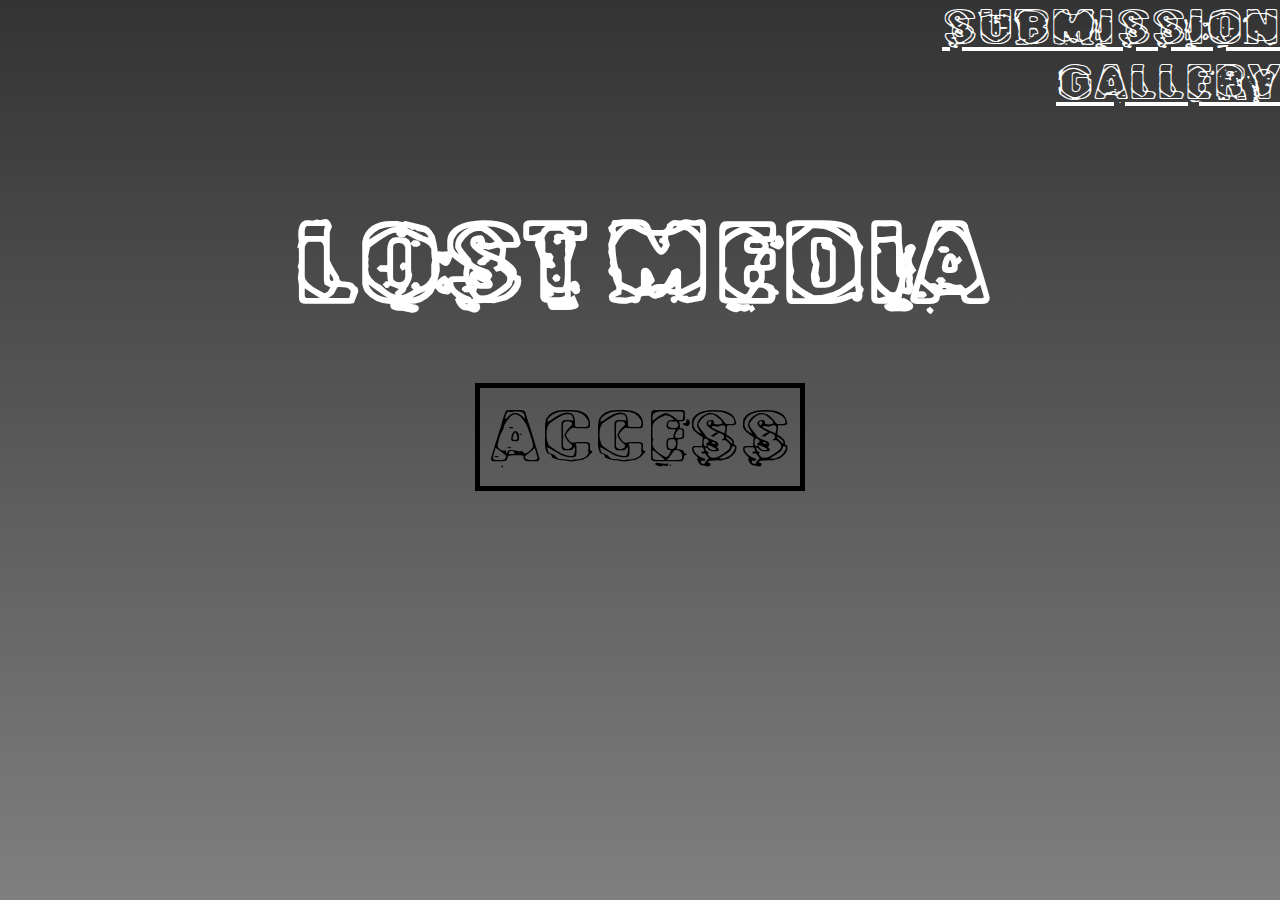
<file: LOST_MEDIA_Website/index.html>
<html>
<head>
    <meta charset="UTF-8">
    <meta name="viewport" content="width=device-width, initial-scale=1.0">
    <title>LOST_MEIDA</title>
    <link rel = "stylesheet" href = "Style.css">
</head>
<body>

<section id ="banner">
    <div class="navbar">
        <nav><a href = "Submission.html">Submission</a></nav>
        <nav><a href="Gallery.html">Gallery</a></nav>

    </div>
    <video autoplay loop muted playsinline class="Background-clip">
        <source src = "Images/Wall_Bounce.mp4" type = "video/mp4">
    </video>
    <div class="banner-text">
        <h1>LOST MEDIA</h1>
        <div class="banner_btn">
            <a href = "Message.html"><span></span>Access</a>
        
        </div>
    </div>

</section>


</body>



</html>
</file>
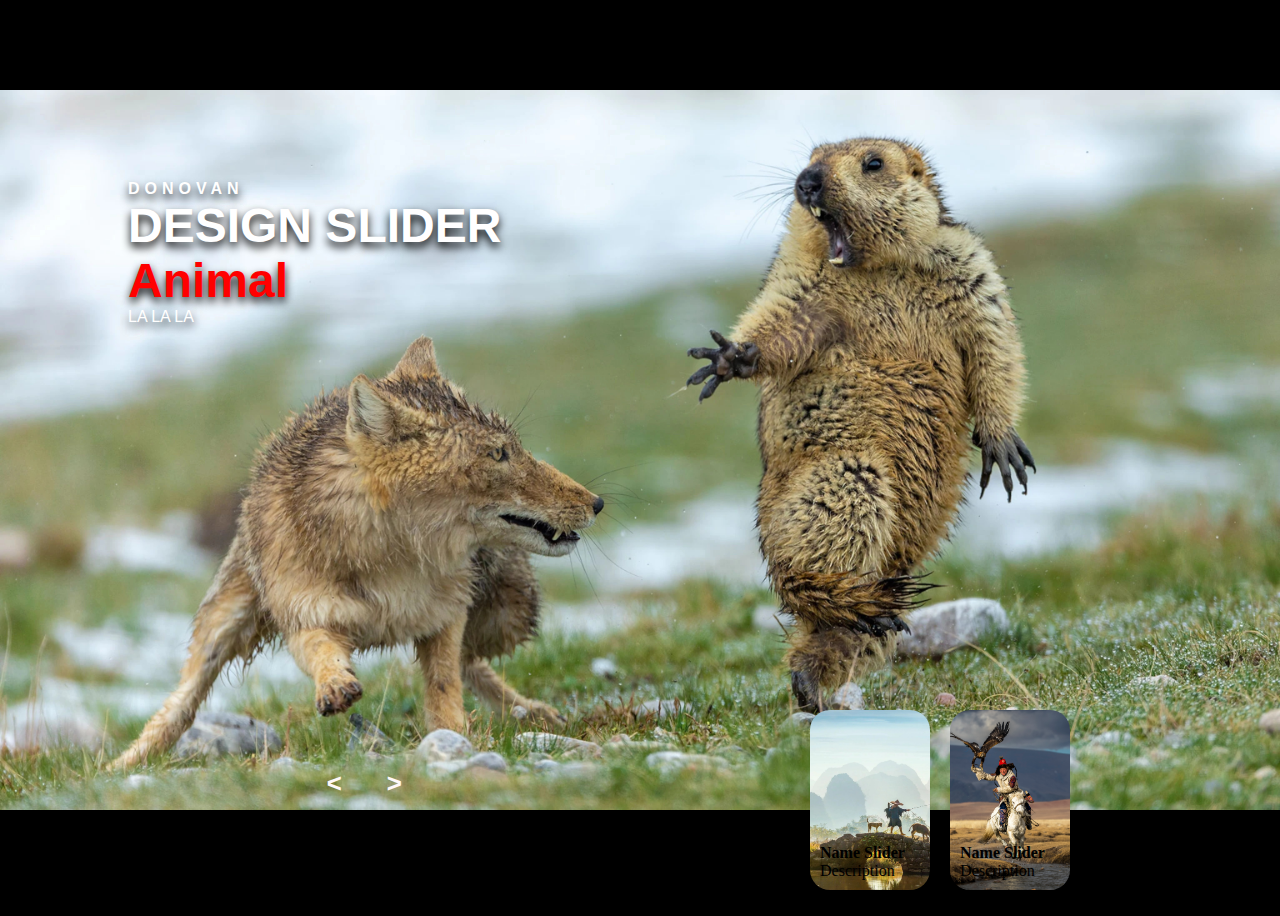
<file: LOST_MEDIA_Website/Gallery.html>
<html>
<head>
    <meta charset="UTF-8">
    <meta name="viewport" content="width=device-width, initial-scale=1.0">
    <title>Gallery</title>
    <link rel = "stylesheet" href = "Gallery.css">
</head>
<body>
    <div class="carousel next prev">
        <div class="list">
            <div class="item">
                <img src = "Images/IMG_1.jpeg">
                <div class="content">
                    <div class="author">DONOVAN</div>
                    <div class="title">DESIGN SLIDER</div>
                    <div class="topic">Animal</div>
                    <div class="des">LA LA LA</div>
                    <div class="button">
                    </div>

                </div>
            </div>
            <div class="item">
                <img src = "Images/IMG_2.jpg">
                <div class="content">
                    <div class="author">DONOVAN</div>
                    <div class="title">DESIGN SLIDER</div>
                    <div class="topic">Animal</div>
                    <div class="des">LA LA LA</div>
                    <div class="button">
                    </div>

                </div>
            </div>
            <div class="item">
                <img src = "Images/IMG_ 4.jpg">
                <div class="content">
                    <div class="author">DONOVAN</div>
                    <div class="title">DESIGN SLIDER</div>
                    <div class="topic">Animal</div>
                    <div class="des">LA LA LA</div>
                    <div class="button">
                    </div>

                

                </div>
            </div> 
        </div>
        <!--  THUMBNAIL   -->
        <div class="thumbnail">


            <div class="item">
                <img src = "Images/IMG_2.jpg">
                <div class="content">
                    <div class="title">Name Slider</div>
                    <div class="des">Description</div>
                </div>
            </div>

            <div class="item">
                <img src = "Images/IMG_ 4.jpg">
                <div class="content">
                    <div class="title">Name Slider</div>
                    <div class="des">Description</div>
                </div>
            
            
                
            </div>

            <div class="item">
                <img src = "Images/IMG_1.jpeg">
                <div class="content">
                    <div class="title">Name Slider</div>
                    <div class="des">Description</div>
                </div>
            </div>   


        </div>

    </div>
        <!--  Arrows   -->
    <div class="arrows">
        <button id ="prev"> &lt; </button>
        <button id ="next"> &gt; </button>

        </div>
    <script src = "Gallery.js"></script>
</body>
</html>
</file>
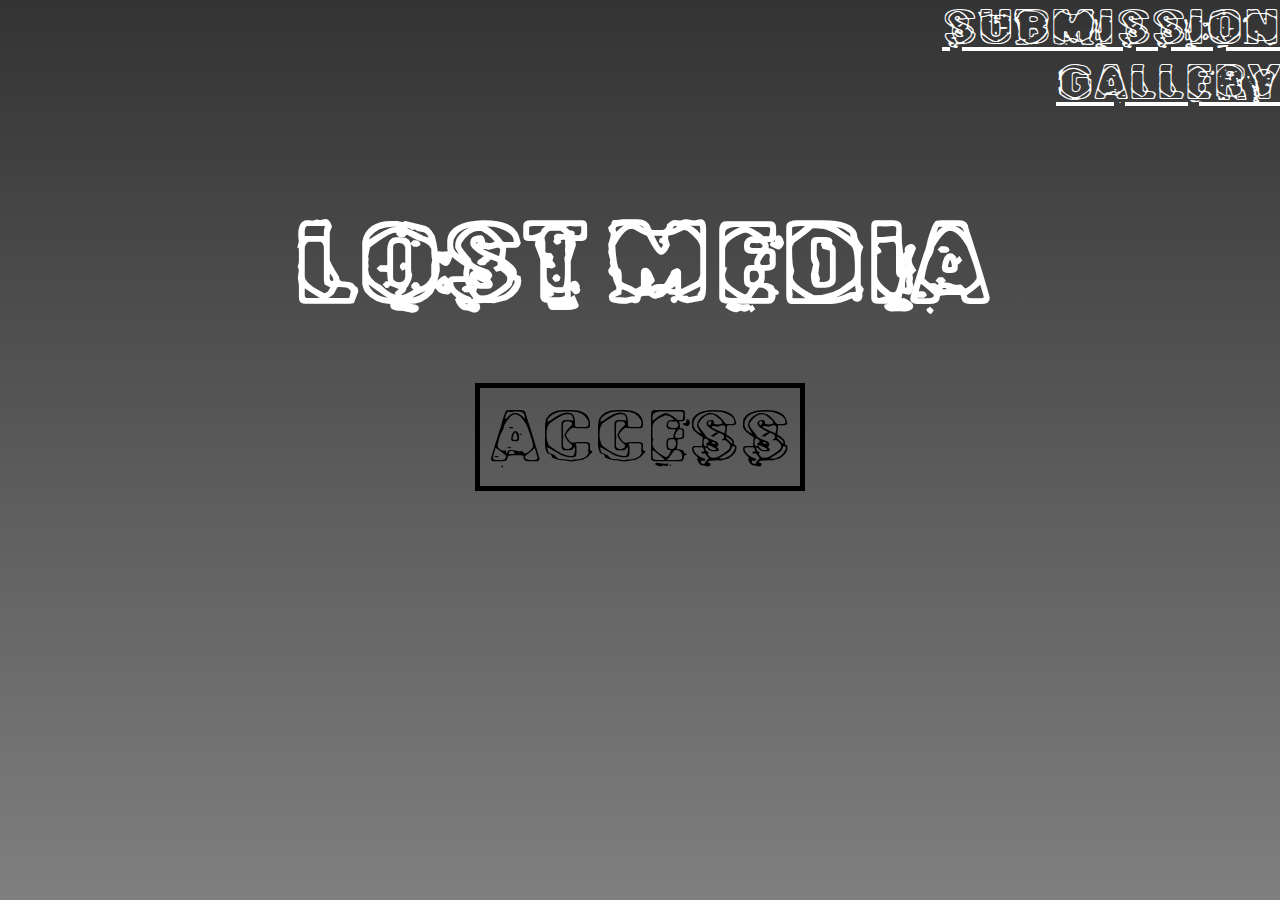
<file: LOST_MEDIA_Website/LOST_MEDIA.html>
<html>
<head>
    <meta charset="UTF-8">
    <meta name="viewport" content="width=device-width, initial-scale=1.0">
    <title>LOST_MEIDA</title>
    <link rel = "stylesheet" href = "Style.css">
</head>
<body>

<section id ="banner">
    <div class="navbar">
        <nav><a href = "Submission.html">Submission</a></nav>
        <nav><a href="Gallery.html">Gallery</a></nav>

    </div>
    <video autoplay loop muted playsinline class="Background-clip">
        <source src = "Images/Wall_Bounce.mp4" type = "video/mp4">
    </video>
    <div class="banner-text">
        <h1>LOST MEDIA</h1>
        <div class="banner_btn">
            <a href = "Message.html"><span></span>Access</a>
        
        </div>
    </div>

</section>


</body>



</html>
</file>
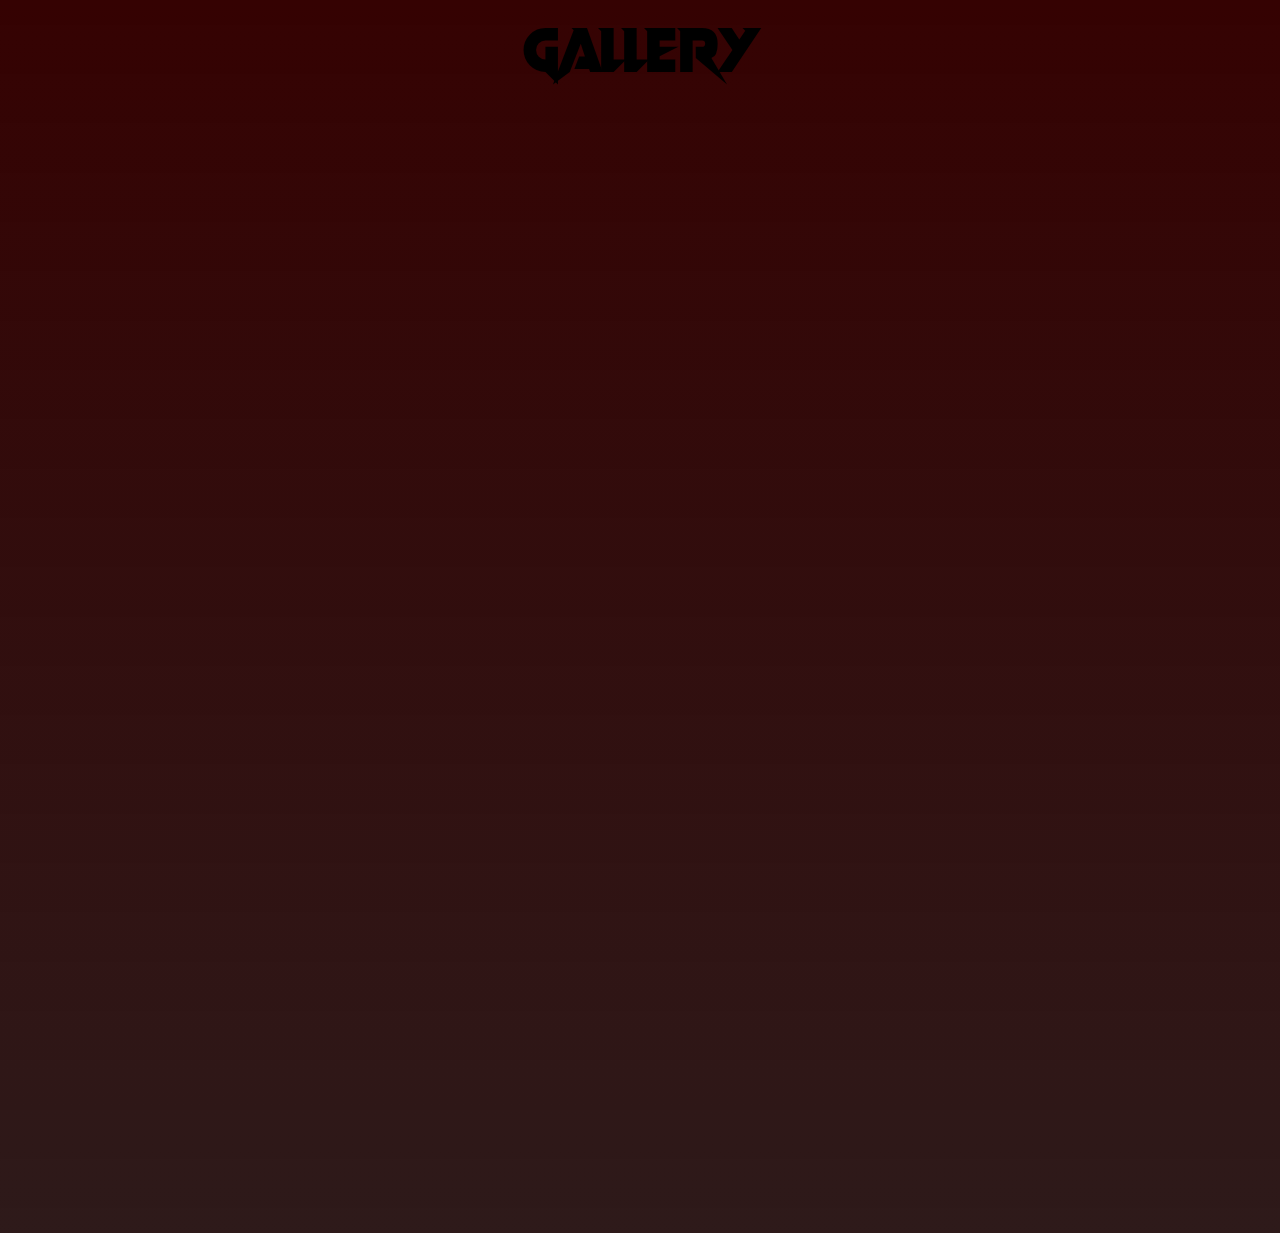
<file: LOST_MEDIA_Website/Message.html>
<html>
<head>
    <meta charset="UTF-8">
    <meta name="viewport" content="width=device-width, initial-scale=1.0">
    <title>Message</title>
    <link rel = "stylesheet" href = "Message.css">
</head>

<body>
    <div class="Background">
    </div>
    <div class="navbar">
        <nav><a href="Gallery.html">Gallery</a></nav>
    </div>
    <div class="container">
        <p class = "text-1">"Everything you post online, will stay online forever". </p>
        <p class = "text-2">DON'T LET MESSAGES FROM THE PAST ALTER YOUR PERCEPTION OF THE FUTURE.</p>
        <p class = "text-3">DIGITAL MEDIA IS BEING LOST, DON'T TAKE IT FOR GRANTED.</p>
        <p class = "text-4">SUMBIT YOUR PHOTOS.</p>
        <p class = "text-5">WILL THEY LAST?</p>
    </div>
    <div class="special_btn">
        <a href ="Submission.html">
            <span></span>
            <span></span>
            <span></span>
            <span></span>
            SUBMIT
        </a>
    </div>
</body>
</file>
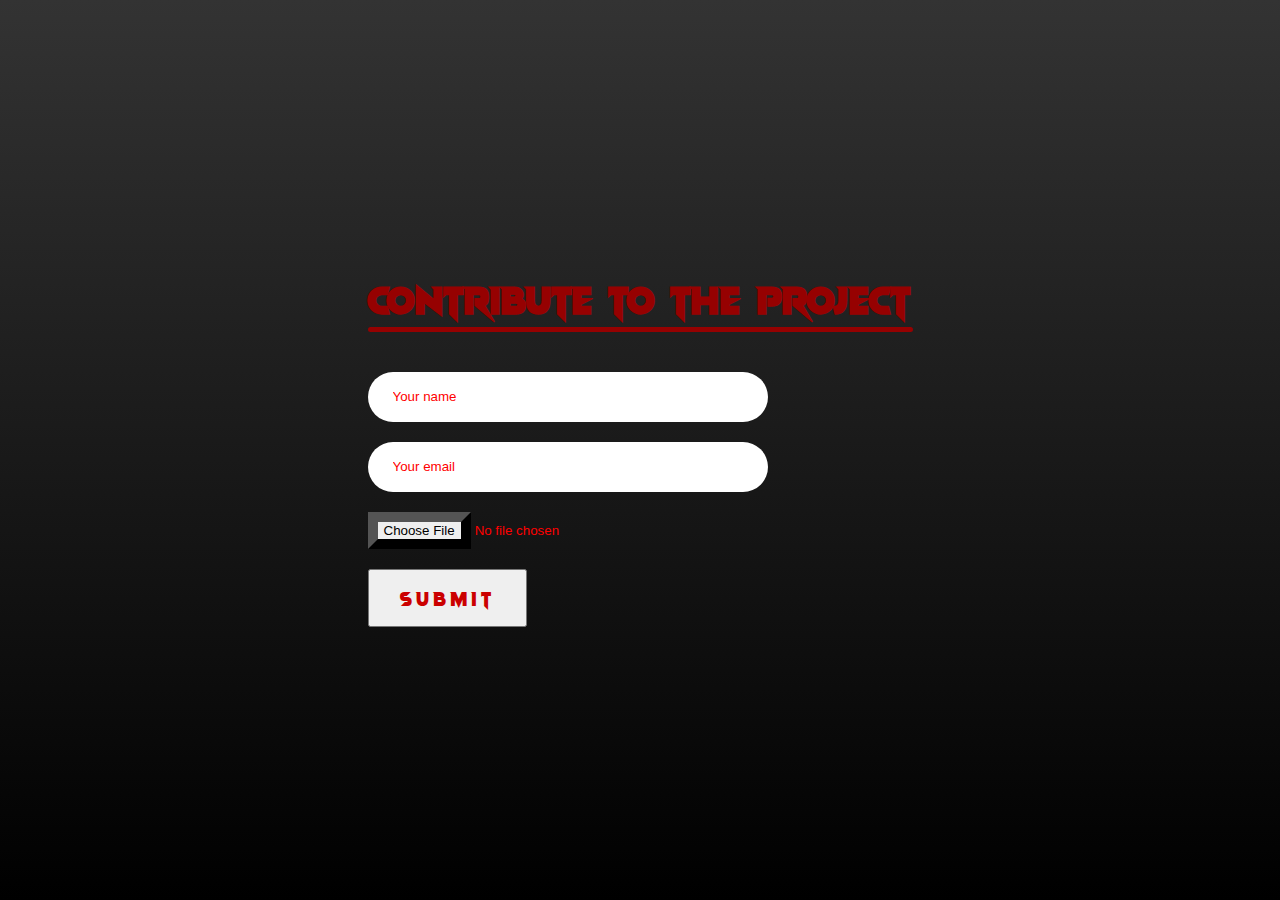
<file: LOST_MEDIA_Website/Submission.html>
<html>
<head>
    <meta charset="UTF-8">
    <meta name="viewport" content="width=device-width, initial-scale=1.0">
    <title>Sumbission</title>
    <link rel = "stylesheet" href = "Submission.css">
</head>
<body>
    <div class="contact-form">
        <form method="POST" action="https://formsubmit.co/LOSTMEDIAPROJECT@gmail.com" enctype="multipart/form-data" class = "contact-left">
            <div class="contact-left-title">
                <h2>Contribute To The Project</h2>
                <hr>
            </div>
            <input type="text" name="name" placeholder="Your name" required class = "contact-input">
            <input type="email" name="email" placeholder="Your email" class = "contact-input" required>
            <input type="file" name="attachment" accept="image/png, image/jpeg, image/HEIC"  required>
            <input type="hidden" name="_autoresponse" value="Thank you for your submission to the Lost Media Project. Your submission will be lost :)">
            <input type="hidden" name="_next" value="https://donovanlthomas.github.io/THELOSTMEDIAPROJECT/LOST_MEDIA_Website/Gallery.html">
            <button type="submit"><a>SUBMIT</a></button>

        </form>
    </div>
</body>
</html>
</file>
<file: LOST_MEDIA_Website/Style.css>
*{
    margin: 0;
    padding: 0;
}
@font-face {
    font-family: "Myfont";
    src: url(Cyberye.ttf);
}
#banner{
    background: linear-gradient(rgba(0, 0, 0, 0.8), rgba(0, 0, 0, 0.5));
    background-position: center;
    height: 100vh;
}
.navbar{
    text-align: right;
    font-size: 3em;
    font-family: "Myfont";
}

.navbar a{
    color: rgb(255, 255, 255);
}

.navbar a:hover{
    color: rgb(0, 0, 0);
}

.Background-clip{
    z-index: -1;
    position: absolute;
    right: 0;
    bottom: 0;
}

.banner-text{
    text-align: center;
    color: rgb(255, 255, 255);
    padding-top: 90px;
    font-family: "Myfont";
    font-size: 55px;

}

.banner_btn{
    margin: 70px auto 0;
}

.banner_btn a {
    font-size: 70px;
    text-decoration: none;
    display: in;
    margin: 0 20px;
    color: black;
    padding: 10px 10px;
    border: 5px solid rgb(0, 0, 0);
    z-index: 1;
    transition: 1s;
}

.banner_btn a span{
    position: absolute;
    top: 350;
    left: 560;
    width: 0%;
    height: 13%;
    background: rgb(0, 0, 0);
    transition: 0.5s;
    z-index: -1;

}

.banner_btn a:hover span{
    width:22.5%
}
.banner_btn a:hover{
    color: white;
}
</file>
<file: LOST_MEDIA_Website/Gallery.css>
body, html{
    overflow: hidden;
    background-color: black;
}

@font-face {
    font-family: "Myfont";
    src: url(Vampire_Wars.ttf);
}

.carousel{
    width: 100vw;
    height:100vh;
    overflow: hidden;

}

.carousel .list .item{
    position: absolute;
    top: 0;
    left: 0;
    bottom: 0;
    right: 0;
}

.carousel .list .item img{
    width: 100%;
    height: 100%;
    object-fit: contain;
    background-color: black;
}

.carousel .list .item .content{
    position: absolute;
    top: 20%;
    width: 1140px;
    max-width: 80%;
    left: 50%;
    transform: translate(-50%);
    padding-right: 30%;
    box-sizing: border-box;
    color: rgb(255, 255, 255);
    text-shadow: 0 5px 10px black;
    font-family: 'Segoe UI', Tahoma, Geneva, Verdana, sans-serif;

}

.carousel .list .item .content .author{
    font-weight: bold;
    letter-spacing: 5px;
}

.carousel .list .item .content .title,
.carousel .list .item .content .topic{
    font-weight: bold;
    font-size: 3em;
    list-style: 1.3em;

}

.carousel .list .item .content .topic{
    color: red;
}

.carousel .list .item .content .button{
    display: grid;
    grid-template-columns: repeat(2,130px);
    grid-template-rows: 40px;
    gap: 5px;
    margin-top: 20px;
}

.carousel .list .item .content button{
    border: none;
    background-color: grey;
    letter-spacing: 3px;
    font-family: "Myfont";
    font-weight: 500;

}

.carousel .list .item .content button:nth-child(2){
    background-color: transparent;
    color: rgb(0, 0, 0);
    border: 1px solid white;
}

/* tumbnail */
.thumbnail{
    position: absolute;
    bottom: 10px;
    left: 50%;
    width: max-content;
    z-index: 100;
    display: flex;
    gap: 20px;
    flex-wrap: nowrap;
}

.thumbnail .item{
    width: 120px;
    height: 180px;
    flex-shrink: 0;
    position: relative;
}

.thumbnail .item img{
    width: 100%;
    height: 100%;
    object-fit: cover;
    border-radius: 20px;
}
.thumbnail .item .content{
    position: absolute;
    bottom: 10px;
    left: 10px;
    right: 10px;

}

.thumbnail .item .content .title{
    font-weight: bold;
}

/* arrows */
.arrows{
    position: absolute;
    top: 85%;
    right: 52%;
    right: 52%;
    width: 300px;
    max-width: 30%;
    display: flex;
    gap: 20px;
    align-items: center;

}

.arrows button{
    width: 40px;
    height: 40px;
    border-radius: 50%;
    background-color: transparent;
    border: none;
    font-family: monospace;
    color: rgb(255, 248, 248);
    font-weight: bold;
    font-size: 2em;
    transition: 0.5s;
    z-index: 100;
}

.arrows button:hover{
    background-color:rgb(255, 255, 255);
    color: black;
}

.carousel .list .item:nth-child(1){
    z-index: 1;
}

.carousel .list .item:nth-child(1) .author,
.carousel .list .item:nth-child(1) .title,
.carousel .list .item:nth-child(1) .topic,
.carousel .list .item:nth-child(1) .des,
.carousel .list .item:nth-child(1) .button{
    transform: translateY(50px);
    filter: blur(20px);
    opacity: 0;
    animation: showContent 0.6s 1s linear 1 forwards;
}

@keyframes showContent{
    to{
        opacity: 1;
        filter: blur(0);
        transform: translateY(0);
    }
}
.carousel .list .item:nth-child(1) .title{
    animation-delay: 1.2s;
}

.carousel .list .item:nth-child(1) .topic{
    animation-delay: 1.4s;
}

.carousel .list .item:nth-child(1) .des{
    animation-delay: 1.6s;
}

.carousel .list .item:nth-child(1) .button{
    animation-delay: 1.8;
}

.carousel.next .list .item:nth-child(1) img{
    width: 150px;
    height: 220px;
    position: absolute;
    left: 50%; 
    bottom: 50px;
    border-radius: 20px;
    animation: ShowImage 0.5s linear 1 forwards;
}

@keyframes ShowImage{
    to{
        width: 100%;
        height: 100%;
        left:0;
        bottom:0;
        border-radius: 0;
    }
}

.carousel.next .thumbnail .item:nth-child(1){
    width: 0;
    overflow: hidden;
    animation: showThumbnail .5s linear 1;

}
@keyframes showThumbnail{
    to{
        width:150px;
    }
}
.carousel.next .thumbnail{
    transform: translateX(150px);
    animation: transformThumbnail .5s linear 1 forwards;

}

@keyframes transformThumbnail{
    to{
        transform: translateX(0);
    }
}


.carousel.prev .list .item:nth-child(2){
    z-index: 2;

}

.carousel.prev .list .item:nth-child(2) img{
    position: absolute;
    bottom: 0;
    left: 0;
    animation: outImage 0.5s linear 1 forwards;
}

@keyframes outImage {
    to{
        width: 140px;
        height: 200px;
        border-radius: 20px;
        left: 50%;
        bottom: 10px;

    }
}

.carousel.prev .thumbnail .item:nth-child(1){
    width: 0;
    overflow: hidden;
    opacity: 0;
    animation: showThumbnail 0.5s linear 1 forwards;
}

.carousel .list .item:nth-child(2) .author,
.carousel .list .item:nth-child(2) .title,
.carousel .list .item:nth-child(2) .topic,
.carousel .list .item:nth-child(2) .des,
.carousel .list .item:nth-child(2) .button{
    animation: contentOut 1.5s linear 1 forwards;
}

@keyframes contentOut {
    to{
        transform: translateY(150px);
        filter: blur(20px);
        opacity: 0;
    }
    
}

.carousel.next .arrows button,
.carousel.carousel.prev .arrows button{
    pointer-events: none;
}
</file>
<file: LOST_MEDIA_Website/Message.css>
.container{
    display: inline-block;
}
@font-face {
    font-family: "Myfont";
    src: url(Vampire_Wars.ttf);
}
body{
    background: linear-gradient(rgb(53, 2, 2),rgba(23, 1, 1, 0.9));
    background-position: center;
    background-size: cover;
}

.navbar{
    text-align: center;
    font-family: "MyFont";
}

.navbar a{
    color: black;
    font-size: 4em;
    text-decoration: none;
}

.navbar a:hover{
    color: white;
}

.text-1{
    text-align: center;
    color: rgb(0, 0, 0);
    font-family: "Myfont";
    font-size: 20px;
    letter-spacing: 10px;
    border-right: 5px solid;
    width: 100%;
    white-space: nowrap;
    overflow: hidden;
    animation:typing-1 7s steps(50) forwards;
    visibility: hidden;
}

.text-2{
    text-align: center;
    color: rgb(200, 200, 200);
    font-family: "Myfont";
    font-size: 20px;
    letter-spacing: 10px;
    border-right: 5px solid;
    width: 100%;
    white-space: nowrap;
    overflow: hidden;
    animation:typing 7s steps(50) forwards;
    animation-delay: 7s;
    visibility: hidden;
}
.text-3{
    text-align: center;
    color: rgb(200, 200, 200);
    font-family: "Myfont";
    font-size: 20px;
    letter-spacing: 10px;
    border-right: 5px solid;
    width: 100%;
    white-space: nowrap;
    overflow: hidden;
    animation:typing 6s steps(50) forwards;
    animation-delay: 14s;
    visibility: hidden;
}
.text-4{
    text-align: center;
    color: rgb(200, 200, 200);
    font-family: "Myfont";
    font-size: 20px;
    letter-spacing: 10px;
    border-right: 5px solid;
    width: 100%;
    white-space: nowrap;
    overflow: hidden;
    animation:typing 5s steps(50) forwards;
    animation-delay: 20s;
    visibility: hidden;

}
.text-5{
    text-align: center;
    color: rgb(200, 200, 200);
    font-family: "Myfont";
    font-size: 20px;
    letter-spacing: 10px;
    border-right: 5px solid;
    width: 100%;
    white-space: nowrap;
    overflow: hidden;
    animation:typing 3s steps(50) forwards;
    animation-delay: 25s;
    visibility: hidden;
}


@keyframes typing {
    from{width: 0;}
    to { visibility: visible; }
}

@keyframes typing-1 {
    from{width: 0;
        text-decoration: none;
    }
    to {visibility: visible;
    }
}


@keyframes cursor{
    50% {border-color: transparent;}
}

.special_btn{
    margin: 0;
    padding: 0;
    display: flex;
    justify-content: center;
    align-items: center;
    min-height: 100vh;
    background: rgb(23, 1, 1,);
    font-family: "Myfont";
    animation: fadeIn 1s ease forwards;
    opacity: 0;
    animation-delay: 27.5s;
}

@keyframes fadeIn {
    to { opacity: 1; } /* Fade in effect */
}

.special_btn a{
    position: relative;
    display: inline-block;
    padding: 15px 30px;
    color: #ffffff;
    text-transform: uppercase;
    letter-spacing: 4px;
    text-decoration: none;
    font-size: 20px;
    overflow: hidden;
    transition: 0.2s;
}

.special_btn a:hover{
    color: #000000;
    background: #760202;
    box-shadow: 0 0 20px #000000, 0 0 60px #6b6b6b, 0 0 100px #fffefe;
    transition-delay: 0.1s;
}
</file>
<file: LOST_MEDIA_Website/Submission.css>
*{
    margin: 0;
    padding: 0;
    box-sizing: border-box;
}
@font-face {
    font-family: "Myfont";
    src: url(Vampire_Wars.ttf);
}

body{
    font-family: "Myfont";
    background: linear-gradient(to bottom, #333333, #000000)
}
.contact-form{
    display: flex;
    align-items: center;
    justify-content: space-evenly;
    height: 100vh;
}
.contact-left{
    display: flex;
    flex-direction: column;
    align-items: start;
    gap: 20px;
}

.contact-left-title h2{
    font-weight: 600;
    color: rgb(150, 1, 1);
    font-size: 40px;
    margin-bottom: 5px;

}

.contact-left-title hr{
    border: none;
    width: 545px;
    height: 5px;
    background-color:rgb(150, 1, 1);
    border-radius: 10px;
    margin-bottom: 20px;
} 
.contact-input{
    width: 400px;
    height: 50px;
    border: none;
    outline: none;
    padding-left: 25px;
    font-weight: 500;
    color: rgb(0, 0, 0);
    border-radius: 50px;
}

.contact-input textarea{
    height: 180px;
    padding-top: 15px;
    border-radius: 20px;

}

.contact-input:focus{
    border: 2px solid red
}

.contact-input::placeholder{
    color: red;
}
.contact-left button{
    font-size: 14px;
    display: flex;
    justify-content: center;
    align-items: center;
    background: rgb(23, 1, 1,);
    font-family: "Myfont";
}


.contact-left button a{
    position: relative;
    display: inline-block;
    padding: 15px 30px;
    color: #cb0000;
    text-transform: uppercase;
    letter-spacing: 4px;
    text-decoration: none;
    font-size: 20px;
    overflow: hidden;
    transition: 0.2s;
}

.contact-left a:hover{
    color: #000000;
    background: #760202;
    box-shadow: 0 0 30px #000000, 0 0 60px #6b6b6b, 0 0 100px #fffefe;
    transition-delay: 0.1s;
}

input[type = "file"]{
    color:red
}

input[type="file"]::-webkit-file-upload-button {
    border-radius: 0;
    border-width: 10px;
    color: rgb(0, 0, 0); 
}
</file>
